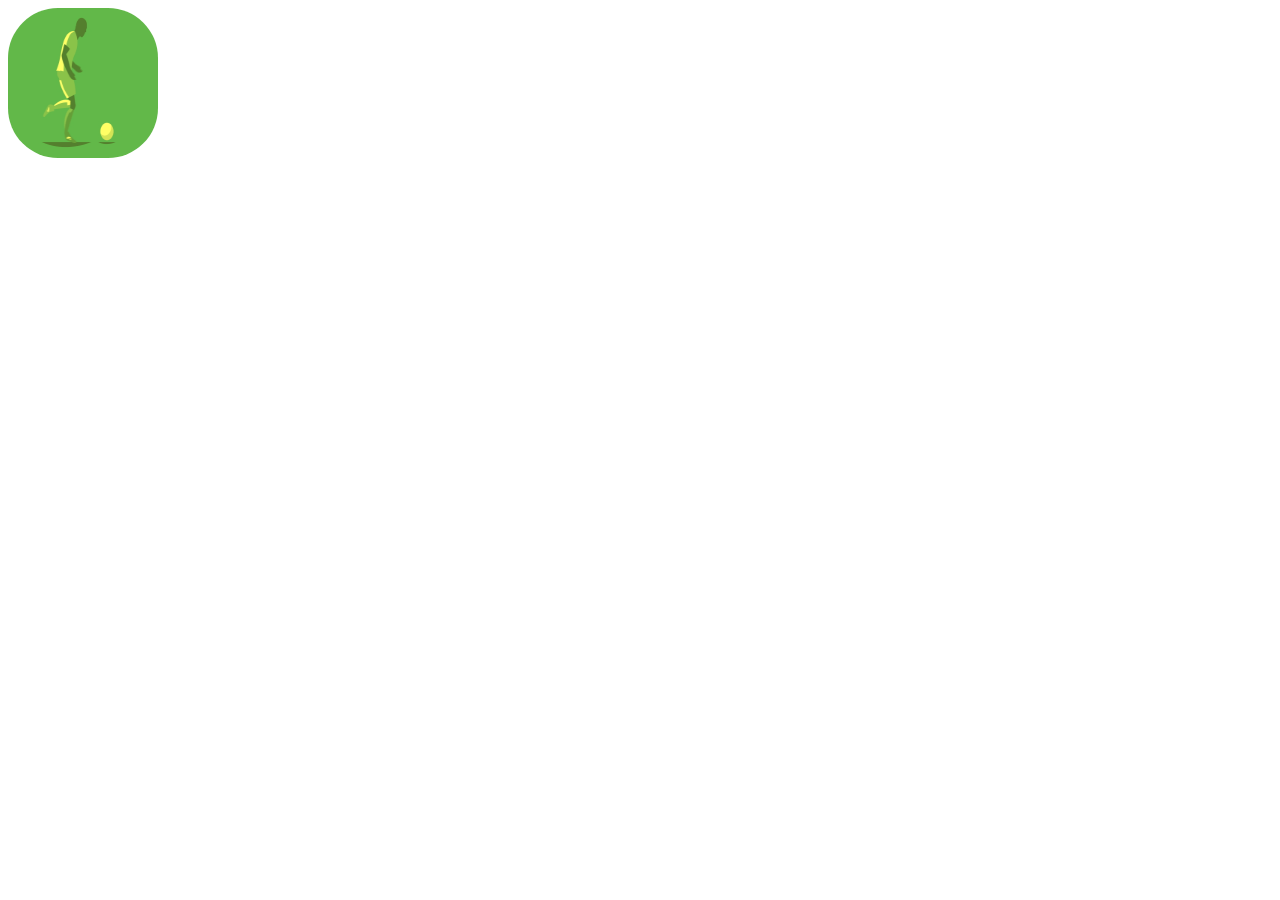
<file: animation.html>
<!DOCTYPE html>
<html lang="en">

<head>
    <meta charset="UTF-8">
    <meta http-equiv="X-UA-Compatible" content="IE=edge">
    <meta name="viewport" content="width=device-width, initial-scale=1.0">
    <title>Animation
    </title>
</head>
<style>
    body {
        background-color: rgb(255, 255, 255);
    }

    @keyframes slide {
        0% {
            left: 0px;
        }

        100% {
            left: 80%;
        }
    }

    .ball>img {
        height: 150px;
        width: 150px;
        animation: slide 5s ease-in 1s infinite alternate;
        animation-play-state: running;
        position: relative;
        border-radius: 50px;

    }
</style>

<body>


    <div class="ball">
        <img class="anime" src="images/football.gif" alt="">
    </div>


</body>

</html>
</file>
